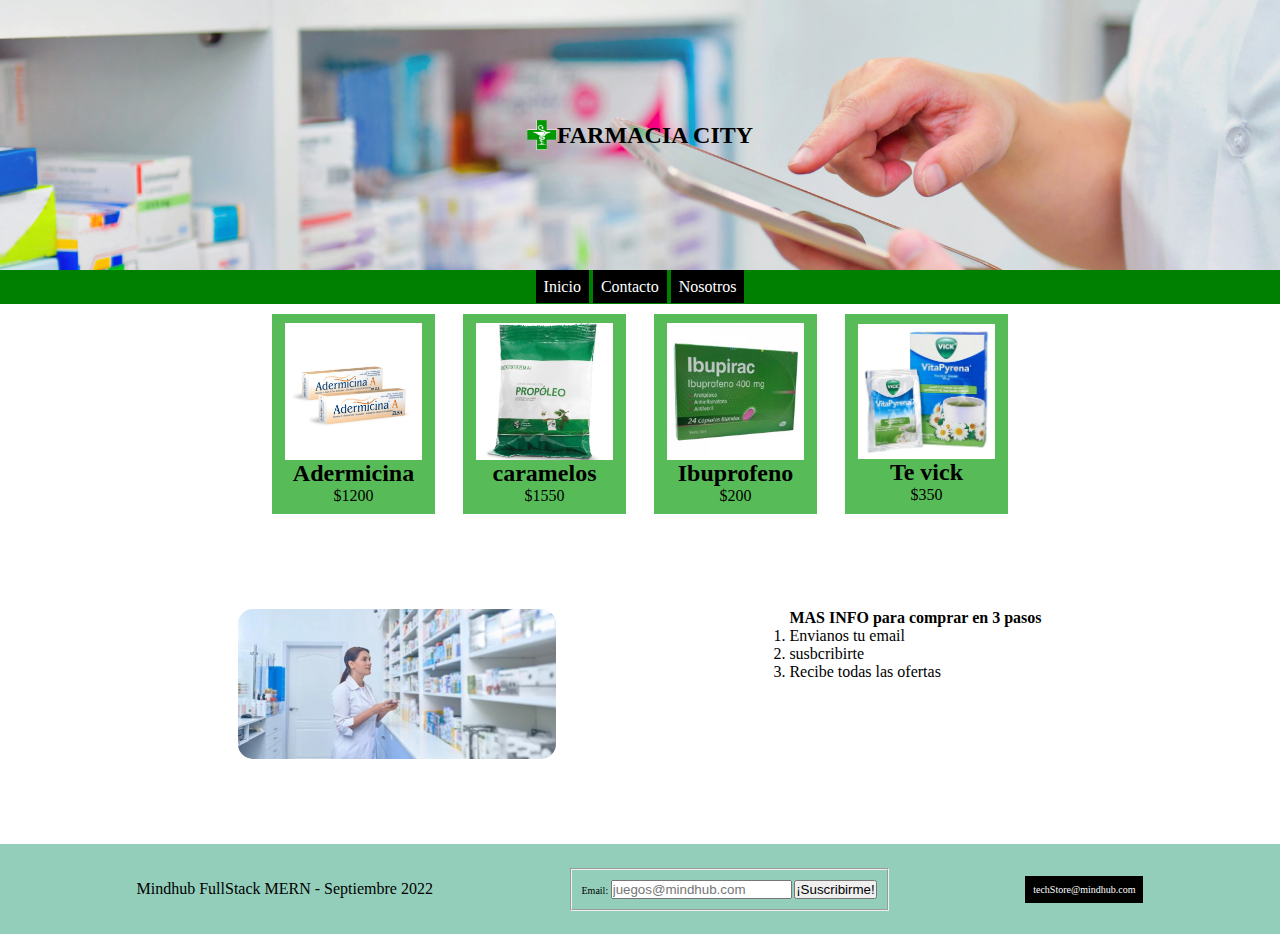
<file: index.html>
<!DOCTYPE html>
<html lang="en">
<head>
    <meta charset="UTF-8">
    <meta http-equiv="X-UA-Compatible" content="IE=edge">
    <meta name="viewport" content="width=device-width, initial-scale=1.0">
    <title>Inicio</title>
    <link rel="icon" type="image/jpg" href="./imagenes/logo.png"/>
    <link rel="stylesheet" href="./css/estilo.css">
</head>
<body>
    <header class="contenedor_header">
        <img src="./imagenes/logo.png" alt="logo">
        <h1 class="titulo1">FARMACIA CITY</h1>
    </header>
    <nav class="nav">
       <a class="ancor" href="#">Inicio</a>
       <a class="ancor" href="#">Contacto</a>
       <a class="ancor" href="#">Nosotros</a>
    </nav>
    <main class="contenedor_todo">
        <div class="subcontenedor1">
            <article class="contenedor_productos">
                <img src="./imagenes/adermicina.jpg" alt="adermicina">
                <h2>Adermicina</h2>
                <p>$1200</p>
            </article>
            <article class="contenedor_productos">
                <img src="./imagenes/caramelos.jpg" alt="caramelos">
                <h2>caramelos</h2>
                <p>$1550</p>
            </article>
            <article class="contenedor_productos">
                <img src="./imagenes/ibuprofeno.jpg" alt="ibuprofeno">
                <h2>Ibuprofeno</h2>
                <p>$200</p>
            </article>
            <article class="contenedor_productos">
                <img src="./imagenes/te-vick.jpg" alt="vick">
                <h2>Te vick</h2>
                <p>$350</p>
            </article>
           
        </div>
        <div class="subcontenedor2">
            <img src="./imagenes/farmacia.jpg" alt="farmacia">
            <div class="h4-ol">
                <h4>MAS INFO para comprar en 3 pasos</h4>
                    <ol>
                        <li>Envianos tu email</li>
                        <li>susbcribirte</li>
                        <li>Recibe todas las ofertas</li>
                    </ol>
                </p>
                
            </div>
           
        </div>
    </main>
    <footer class="footer">
        <p class="parrafo_footer">Mindhub FullStack MERN - Septiembre 2022</p>
        <form action="./show_data.html" class="form_footer">
            <fieldset class="label">
                <label >Email:
                    <input type="email" name="email" placeholder="juegos@mindhub.com">
                </label>
                <input class="submit" type="submit" value="¡Suscribirme!">
            </fieldset>
        </form>
        <a class="enlace_footer" href="mailto:techstore@mindhub.com">techStore@mindhub.com</a>
      
    </footer>

</body>
</html>
</file>
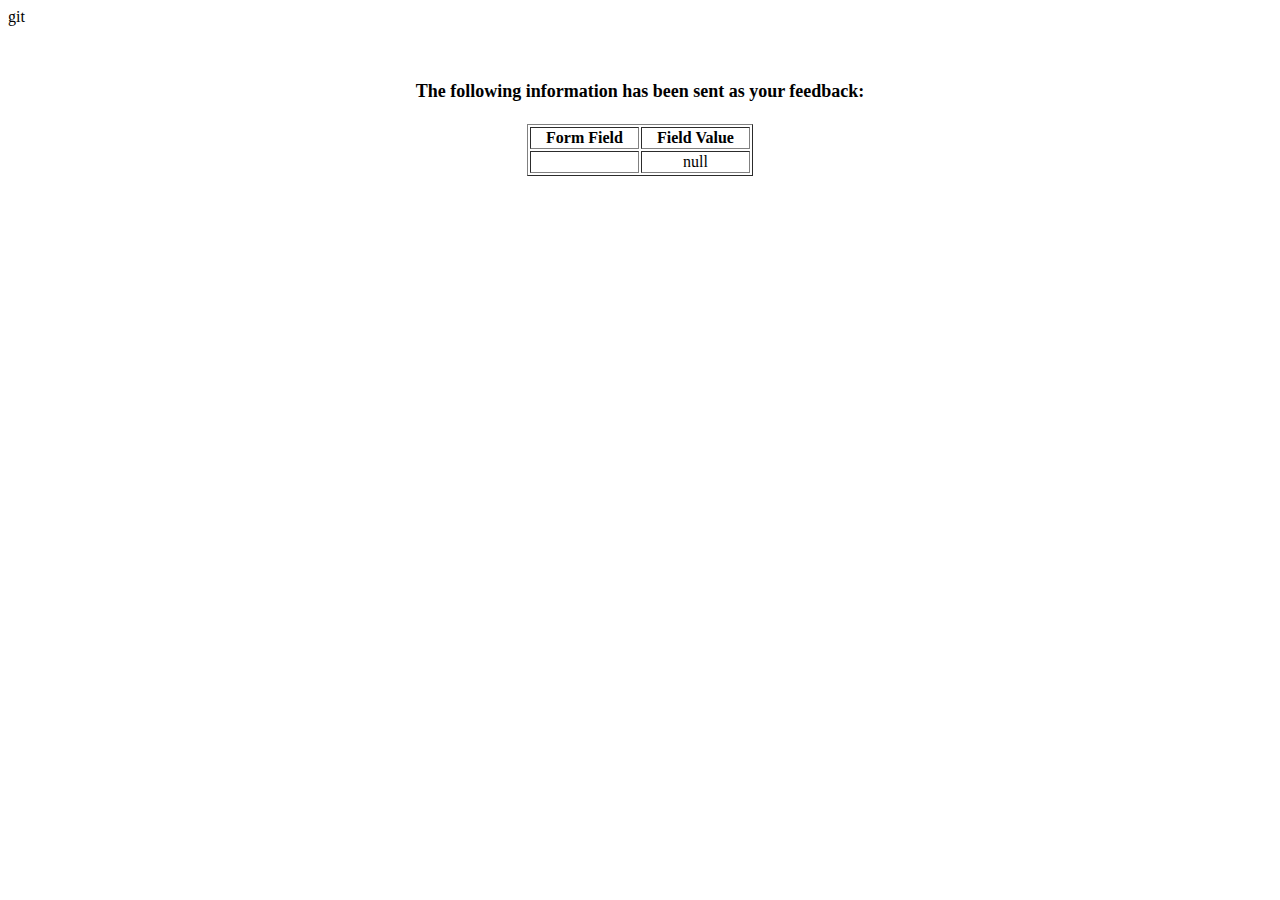
<file: show_data.html>
git<html>
<head>
<title>Feedback Sent</title>
</head>
<body>
<p align=center>&nbsp;</p>
<h1 align=center><font size="+1">The following information has been sent as your
  feedback:</font></h1>

<table border="1" align=center width="226">
  <tr>
    <th align="center">Form Field</th>
    <th align="center">Field Value</th>
  </tr>

<script language="javascript">
var args = location.search.substr(1).split('&');
for (var i = 0; i < args.length; ++i) {
  var parts = args[i].split('=');
  if (parts != null) {
    var field = parts[0];
    var value = parts[1];
    if (value == null) {
      value = "null"
    }
    else {
      value = '"' + unescape(value.replace(/\+/g, ' ')) + '"';
    }

    document.writeln('<tr><td align="center">' + field + '</td>');
    document.writeln('<td align="center">' + value + '</td></tr>');
  }
}
</script>

<noscript>
<tr><td>
<p>You need to turn on Javascript in your browser.</p>

<p>In Microsoft Internet Explorer 4 or greater:</p>
<ul>
<li>From the "Tools" menu (in IE 4, it's the "View" menu), select "Internet Options".</li>
<li>Click on the "Security" tab.</li>
<li>Click on the "Custom Level" button. (In IE 4, select "Custom"
and then click on "Settings...".)</li>
<li>Under "Active scripting" make sure "Enable" is selected.</li>
</ul>

<p>In Netscape version 4 or greater:</p>
<ul>
<li>From the <b>Edit</b> menu, select <b>Preferences</b>.</li>
<li>In the <b>Category</b> list on the left, click on the word "Advanced".</li>
<li>In the panel on the right, make sure "Enable JavaScript" is checked.</li>
<li>Click the <b>OK</b> button.</li>
</ul>

</td></tr>
</noscript>

</table>
</body>
</html>
</file>
<file: css/estilo.css>
*{
    margin: 0;
    padding: 0;
    box-sizing: border-box;
}
.contenedor_header{
    height: 30vh;
    background-image: url(../imagenes/banner.jpg);
    background-position: center;
    background-size: cover;
    display: flex;
    justify-content: center;
    align-items: center;
}
.contenedor_header img{
    width: 30px;
    height: 30px;
   text-align: center;
}
.titulo1{
    font-size: 1.5rem;
    font-weight:800;
    text-align: center;
}
.nav{
    background-color: green;
    text-align: center;
    padding: .5rem;
}
.ancor{
    text-decoration: none;
    color: white;
    background-color: black;
    padding: .5rem;
}
.contenedor_todo{
    min-height: 60vh;
    display: flex;
    flex-direction: column;
    align-items: center;
}
.subcontenedor1{
    display: flex;
    flex-grow: 1;
    padding: 10px;
    gap: 1.7rem;
    width: 100%;
    justify-content: center;
}


.contenedor_productos{
    width: 13%;
    height: 200px;
    background-color: rgb(87, 188, 87);
    padding: 10px;
    display: flex;
    flex-direction: column;
    justify-content:center;
    align-items: center;
    object-fit: contain;
}
.contenedor_productos img{
    width: 95%;
    height: 80%;
   
}
.subcontenedor2{
    display: flex;
    justify-content: space-evenly;
    flex-grow: 1;
    width: 100%;
    padding: 5px;
   
}
.subcontenedor2 img{
    width: 25%;
    height: 150px;
    border-radius: 15px;
}
.footer{
    height: 10vh;
    display: flex;
    justify-content: space-evenly;
    align-items: center;
    background-color: rgb(147, 206, 187);
    color:black;
}

.form_footer{
    font-size: 10px;
} 
 .enlace_footer{
    text-decoration: none;
    background-color: black;
    color: white;
    font-size: 10px;
    padding: .5rem;
}
.label{
    padding: 10px;
    font-size: 10px;
}

@media screen and (max-width: 1024px){
    .subcontenedor1{
        flex-wrap: wrap;
    }
    .contenedor_productos{
        width: 25%;
    }
    .subcontenedor2 img{
        width: 35%;
        height: 200px;
    }

}
@media screen and (max-width: 891px){
    .subcontenedor1{
        flex-wrap: wrap;
    }
    .contenedor_productos{
        width: 35%;
        height: 150px;
        padding: 15px;
        font-size: 10px;
        object-fit: cover;
    }
    .footer{
        height: auto;
        padding: 2rem 0;
        flex-direction: column;
        gap: 2rem;
    }   
}
@media screen and (max-width:495px) {
    .contenedor_productos{
        width: 45%;
        height: 150px;
        padding: 15px;
        font-size: 10px;
        object-fit: cover;
    }
    .subcontenedor2{
        gap: 3rem;
    }
    .subcontenedor2 img{
        height: 100px;
    }
}

@media screen and (max-width:423px){
    .contenedor_productos{
        font-size: 16px;
    }
}
</file>
